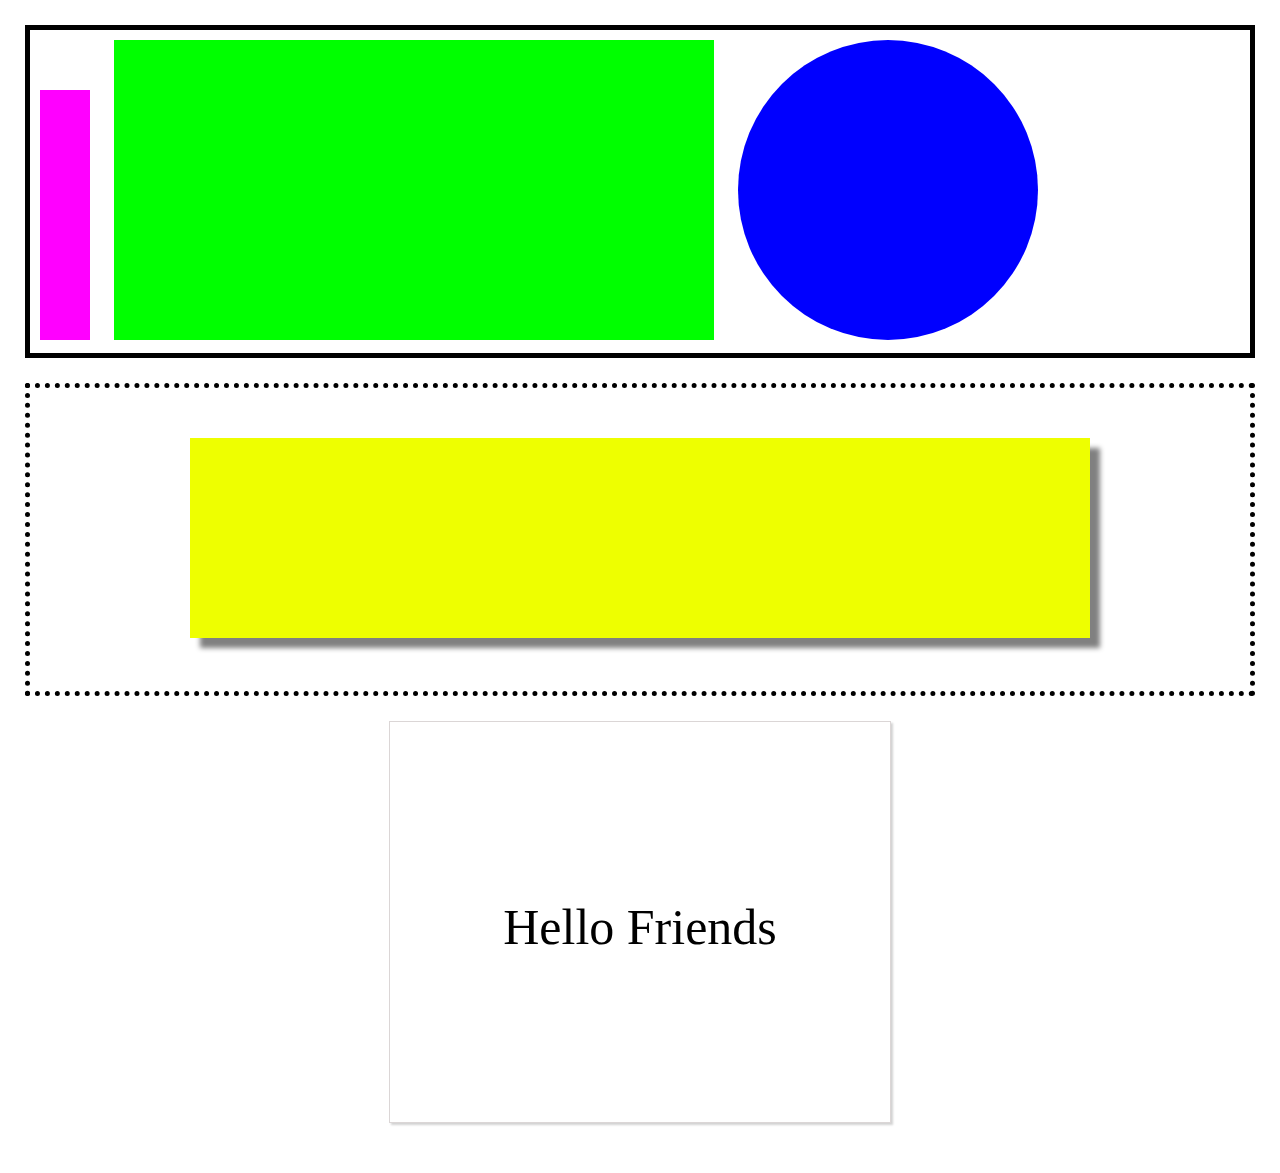
<file: second/index.html>
<!DOCTYPE html>
<html lang="en">
<head>
  <meta charset="UTF-8">
  <meta name="viewport" content="width=device-width, initial-scale=1.0">
  <meta http-equiv="X-UA-Compatible" content="ie=edge">
  <title> Second </title>
  <link rel="stylesheet" href="./reset.css" />
  <link rel="stylesheet" href="./index.css" />
</head>
  <body>
    <div class='main'>
      <div class='box-1'>
        <div class='purple-box'></div>
        <div class='green-box'></div>
        <div class='blue-circle'></div>
      </div>
      <div class='box-2'>
        <div class='yello-box'>
          <div class='drop-shadow'></div>
        </div>
      </div>
      <div class='text-aligning-box'>
        <div class='box-3'>
          <div class='text-box'>
              <p>Hello Friends</p>
            <div class='outline'></div>
          </div>
        </div>
      </div>
    </div>
  </body>
</html>
</file>
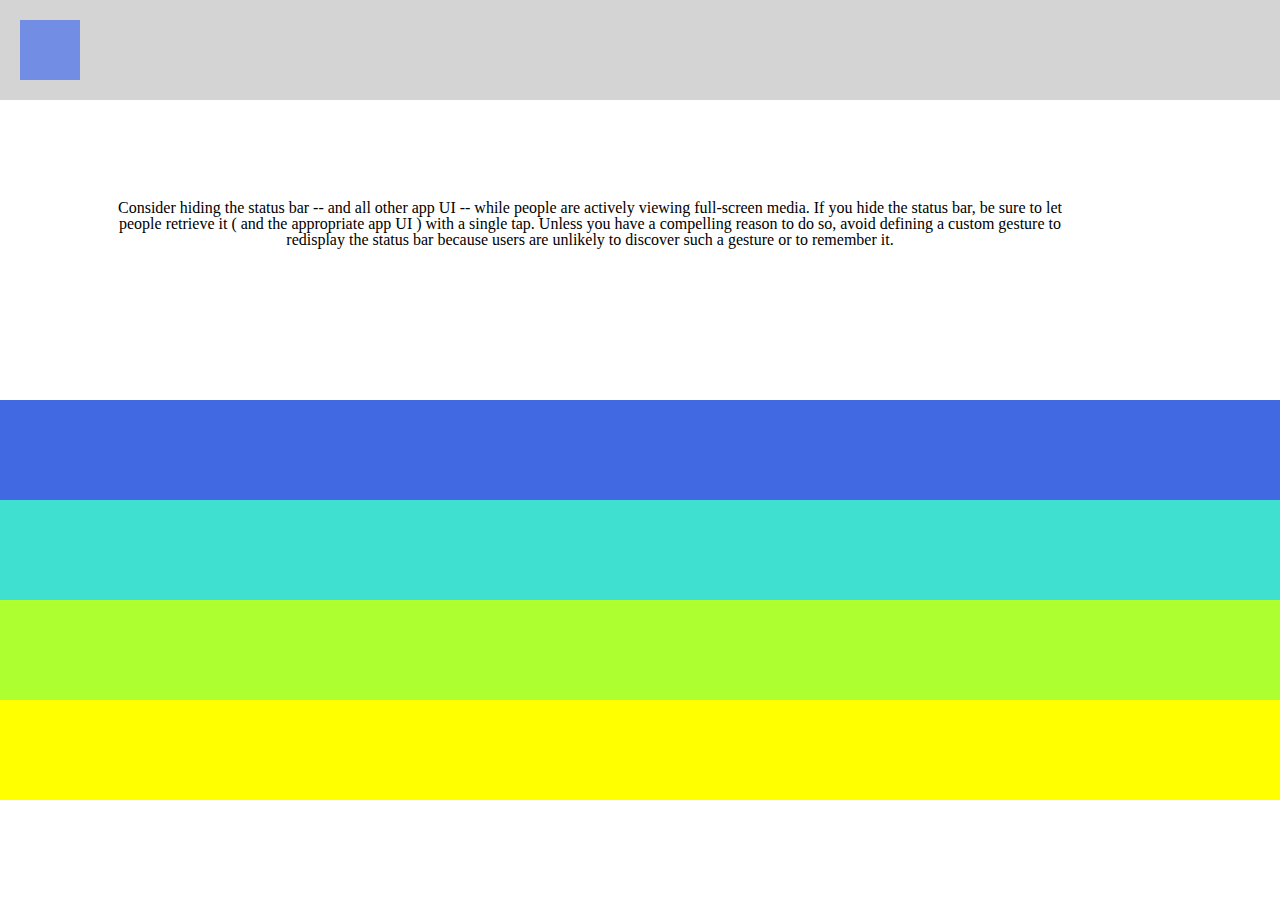
<file: third/index.html>
<!DOCTYPE html>
<html lang="en">
  <head>
    <meta charset="UTF-8">
    <meta name="viewport" content="width=device-width, initial-scale=1.0">
    <meta http-equiv="X-UA-Compatible" content="ie=edge">
    <title>Document</title>
    <link rel="stylesheet" href="./reset.css" />
    <link rel="stylesheet" href="./index.css" />
  </head>
  <body>
    <div class='main'>
      <div class='box-1'>
          <div class='box-2'></div>
      </div>
      <div class='box-3'>
        <div class='text-box'> Consider hiding the status bar -- and all other app UI -- while people are actively viewing full-screen media. If you hide the status bar, be sure to let people retrieve it ( and the appropriate app UI ) with a single tap. Unless you have a compelling reason to do so, avoid defining a custom gesture to redisplay the status bar because users are unlikely to discover such a gesture or to remember it. </div>
      </div>
      <div class='box-4'></div>
      <div class='box-5'></div>
      <div class='box-6'></div>
      <div class='box-7'></div>
    </div>
  </body>
</html>
</file>
<file: second/index.css>
.main{
  padding: 25px;
}

.box-1{
  border: 5px solid black;
  width: 100%;
  padding: 10px;
  box-sizing: border-box ;
}

.purple-box{
  height: 250px;
  display: inline-block;
  width: 50px;
  background-color: rgb(255, 0, 255);
  margin-right: 20px;
}

.green-box{
  width: 600px;
  display: inline-block;
  background-color: rgb(0, 255, 0);
  margin-right: 20px;
  height: 300px;
}

.blue-circle{
  background-color: blue;
  height: 300px;
  border-radius: 50%;
  width: 300px;
  display: inline-block;
}

.box-2{
  border: 5px dotted black;
  width: 100%;
  padding: 10px;
  box-sizing: border-box;
  text-align: center;
  margin-top: 25px;
}

.yello-box{
  
  width: 900px;
  display: inline-block;
  background-color: rgb(238, 255, 0);
  margin: 40px;
  height: 200px;
  box-shadow: 10px 10px 5px grey;
}

.text-aligning-box {
  text-align: center;
}

.box-3{
  text-align: center;
  display: inline-block;
  border: solid rgb(219, 214, 214) .1px;
  width: 500px;
  height: 400px;
  margin: 25px;
  box-shadow: 2px 2px 2px lightgrey;
}

.text-box{
  text-align: center;
  margin: 180px 0px;
  font-size: 50px;

}

.outline{

}
</file>
<file: third/index.css>
.text-box{
  margin: 100px 200px 100px 100px;
}

.box-1{
  width: 100vw;
  height: 100px;
  background-color: rgb(212, 212, 212);
}

.box-2{
  background-color: rgb(114, 142, 228);
  width: 60px;
  height: 60px;
  display: inline-block;
  margin: 20px;
}

.box-3{
  padding: 40;
  width: 100vw;
  height: 200px;
  text-align: center;
}

.box-4{
  width: 100vw;
  height: 100px;
  background-color: royalblue;
}

.box-5{
  width: 100vw;
  height: 100px;
  background-color: turquoise;
}

.box-6{
  width: 100vw;
  height: 100px;
  background-color: greenyellow;
}

.box-7{
  width: 100vw;
  height: 100px;
  background-color: yellow;
}
</file>
